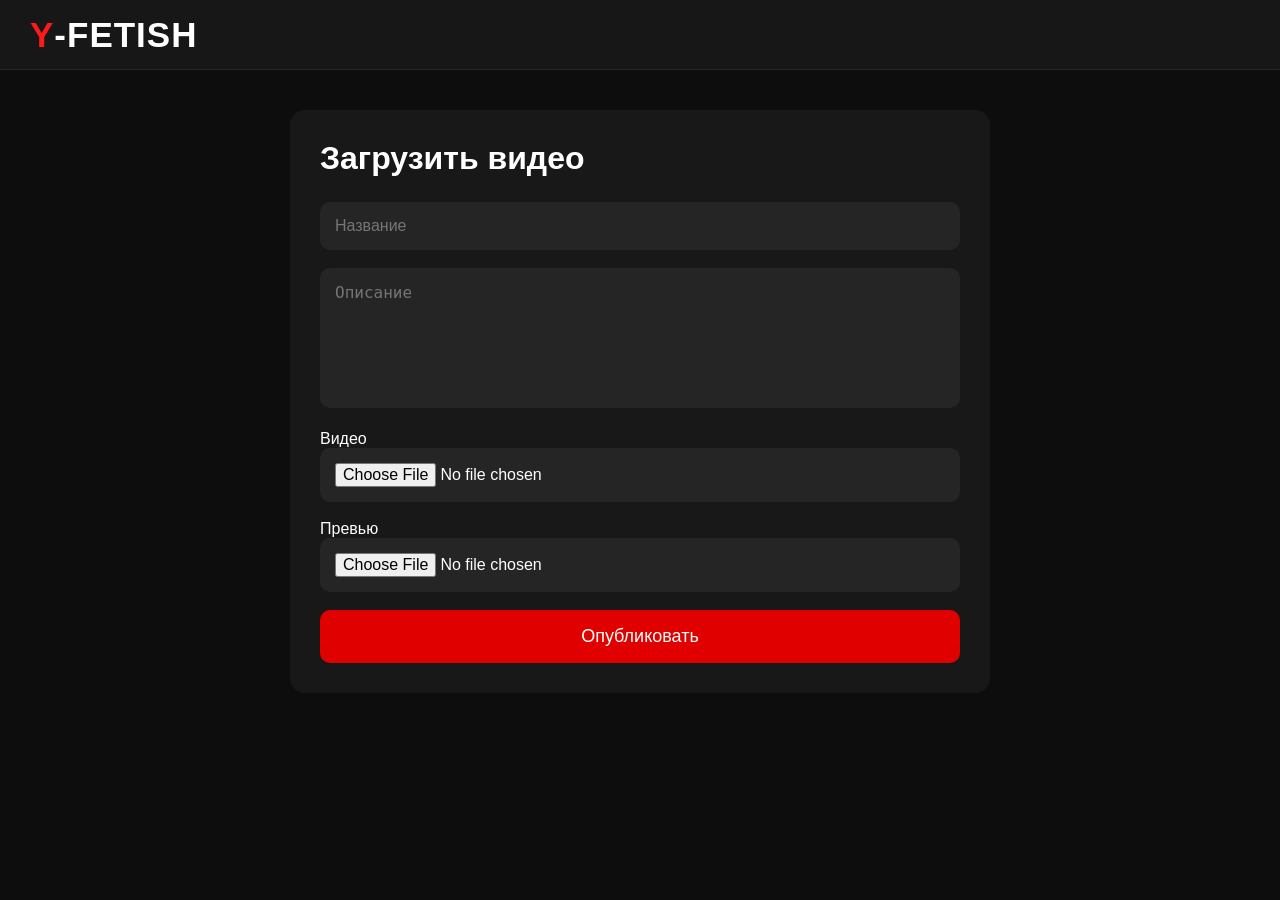
<file: upload.html>
<!DOCTYPE html>
<html lang="ru">
<head>
<meta charset="UTF-8">
<meta name="viewport" content="width=device-width, initial-scale=1.0">
<title>Y-FETISH | Загрузка видео</title>

<link rel="stylesheet" href="style.css">

<style>
.upload-box{
    max-width:700px;
    margin:40px auto;
    background:#181818;
    padding:30px;
    border-radius:15px;
}

.upload-box h1{
    margin-bottom:25px;
}

.upload-box input,
.upload-box textarea{
    width:100%;
    margin-bottom:18px;
    padding:15px;
    border:none;
    border-radius:10px;
    background:#252525;
    color:#fff;
    font-size:16px;
}

.upload-box textarea{
    height:140px;
    resize:none;
}

.upload-box button{
    width:100%;
    padding:16px;
    background:#e00000;
    color:white;
    border:none;
    border-radius:10px;
    font-size:18px;
    cursor:pointer;
}

.upload-box button:hover{
    background:#ff2020;
}
</style>

</head>
<body>

<header>

<div class="logo">
<span class="red">Y</span>-FETISH
</div>

</header>

<div class="upload-box">

<h1>Загрузить видео</h1>

<input id="title" type="text" placeholder="Название">

<textarea id="description" placeholder="Описание"></textarea>

<label>Видео</label>

<input id="videoFile" type="file" accept="video/*">

<label>Превью</label>

<input id="imageFile" type="file" accept="image/*">

<button onclick="uploadVideo()">
Опубликовать
</button>

</div>

<script src="upload.js"></script>

</body>
</html>
</file>
<file: style.css>
*{
    margin:0;
    padding:0;
    box-sizing:border-box;
}

body{
    background:#0d0d0d;
    color:#fff;
    font-family:Arial,Helvetica,sans-serif;
}

header{
    width:100%;
    height:70px;
    background:#171717;
    display:flex;
    justify-content:space-between;
    align-items:center;
    padding:0 30px;
    border-bottom:1px solid #262626;
    position:sticky;
    top:0;
    z-index:100;
}

.logo{
    font-size:34px;
    font-weight:900;
    letter-spacing:1px;
}

.red{
    color:#ff1a1a;
}

.search{
    display:flex;
    align-items:center;
}

.search input{
    width:350px;
    height:42px;
    background:#252525;
    border:none;
    color:white;
    padding:0 15px;
    border-radius:8px 0 0 8px;
    outline:none;
    font-size:16px;
}

.search button{
    height:42px;
    width:60px;
    border:none;
    background:#ff1a1a;
    color:white;
    cursor:pointer;
    border-radius:0 8px 8px 0;
    font-size:18px;
}

main{
    display:grid;
    grid-template-columns:2fr 420px;
    gap:30px;
    padding:30px;
}

.player video{
    width:100%;
    border-radius:15px;
    background:black;
}

.controls{
    display:flex;
    gap:12px;
    margin-top:15px;
}

.controls button{
    width:55px;
    height:55px;
    border:none;
    border-radius:12px;
    background:#252525;
    color:white;
    cursor:pointer;
    font-size:22px;
    transition:.2s;
}

.controls button:hover{
    background:#ff1a1a;
}

.info{
    margin-top:20px;
}

.info h1{
    font-size:28px;
}

.stats{
    margin-top:10px;
    color:#a8a8a8;
    display:flex;
    gap:12px;
    font-size:15px;
}

.buttons{
    display:flex;
    gap:15px;
    margin-top:20px;
}

.buttons button{
    background:#252525;
    border:none;
    color:white;
    padding:14px 24px;
    border-radius:10px;
    cursor:pointer;
    font-size:18px;
    transition:.2s;
}

.buttons button:hover{
    background:#ff1a1a;
}

.description{
    margin-top:25px;
    background:#171717;
    padding:20px;
    border-radius:15px;
    line-height:1.8;
    color:#d8d8d8;
}

aside h2{
    margin-bottom:20px;
}

.card{
    background:#171717;
    border-radius:15px;
    overflow:hidden;
    margin-bottom:20px;
    transition:.25s;
    cursor:pointer;
}

.card:hover{
    transform:translateY(-4px);
}

.card img{
    width:100%;
    display:block;
}

.card h3{
    padding:15px;
    font-size:18px;
}

.card p{
    padding:0 15px 15px;
    color:#9f9f9f;
}

@media(max-width:1000px){

main{
    grid-template-columns:1fr;
}

.search input{
    width:180px;
}

header{
    padding:15px;
}

.logo{
    font-size:26px;
}

}

@media(max-width:700px){

header{
    flex-direction:column;
    height:auto;
    gap:15px;
    padding:15px;
}

.search{
    width:100%;
}

.search input{
    width:100%;
}

.controls{
    flex-wrap:wrap;
}

.buttons{
    flex-wrap:wrap;
}

.info h1{
    font-size:22px;
}

}


.upload-btn{
    margin-left:20px;
    background:#ff1a1a;
    color:#fff;
    text-decoration:none;
    padding:12px 20px;
    border-radius:10px;
    font-weight:700;
    transition:.2s;
    white-space:nowrap;
}

.upload-btn:hover{
    background:#d10000;
}






.close-btn{
background:none;
border:none;
color:white;
font-size:28px;
cursor:pointer;
float:right;
}






.logo{
    display: flex;
    justify-content: center;
    align-items: center;
    gap: 0px;
    font-size: 35px;
    font-weight: bold;
}




.upload-btn{
    font-size: 14px;   /* уменьшает текст */
    padding: 11px 14px; /* уменьшает саму кнопку */
}


.logo-link{
    text-decoration: none;
    color: white;
    font-weight: bold;
}

.logo-link:hover{
    color: #ff2020;
}





.card video{
    width:100%;
    height:170px;
    object-fit:cover;
    border-radius:10px;
    pointer-events:none;
}












.categories{
    position:fixed;
    bottom:0;
    left:0;
    width:100%;
    background:#141414;
    border-top:1px solid #333;
    display:flex;
    justify-content:center;
    align-items:center;
    gap:10px;
    padding:10px;
    overflow-x:auto;
    white-space:nowrap;
    z-index:9999;
}

.categories::-webkit-scrollbar{
    display:none;
}

.categories a{
    flex:none;
    background:#222;
    color:#fff;
    text-decoration:none;
    padding:10px 18px;
    border-radius:25px;
    font-size:14px;
    transition:.2s;
}

.categories a:hover,
.categories a.active{
    background:#ff2020;
}
</file>
